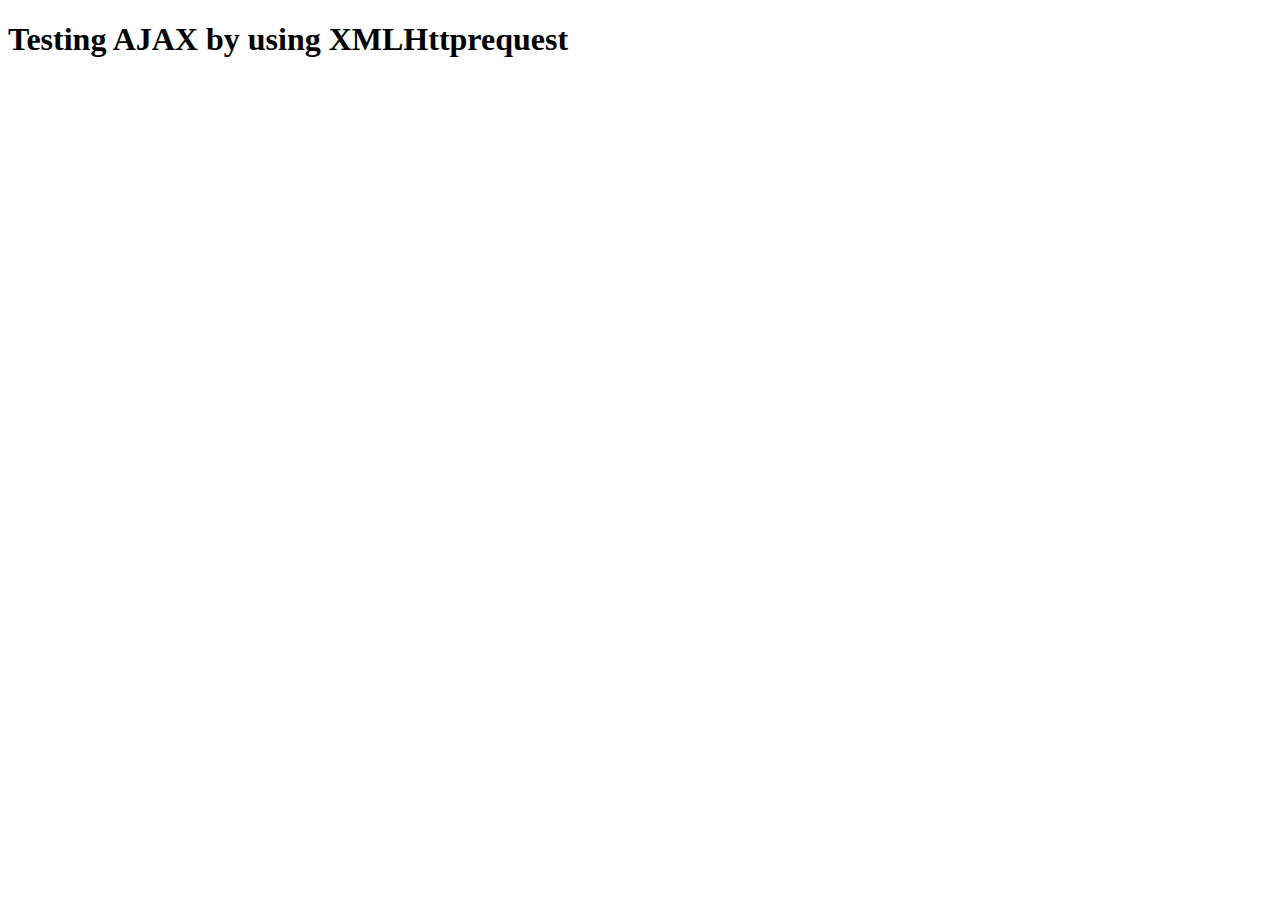
<file: ajaxShowHourScreen/index.html>
<!DOCTYPE html>
<html lang="en">
  <head>
    <meta charset="UTF-8" />
    <meta name="viewport" content="width=device-width, initial-scale=1.0" />
    <meta http-equiv="X-UA-Compatible" content="ie=edge" />
    <title>Document</title>
  </head>
  <body>
    <h1>Testing AJAX by using XMLHttprequest</h1>
    <script src="app.js"></script>
  </body>
</html>
</file>
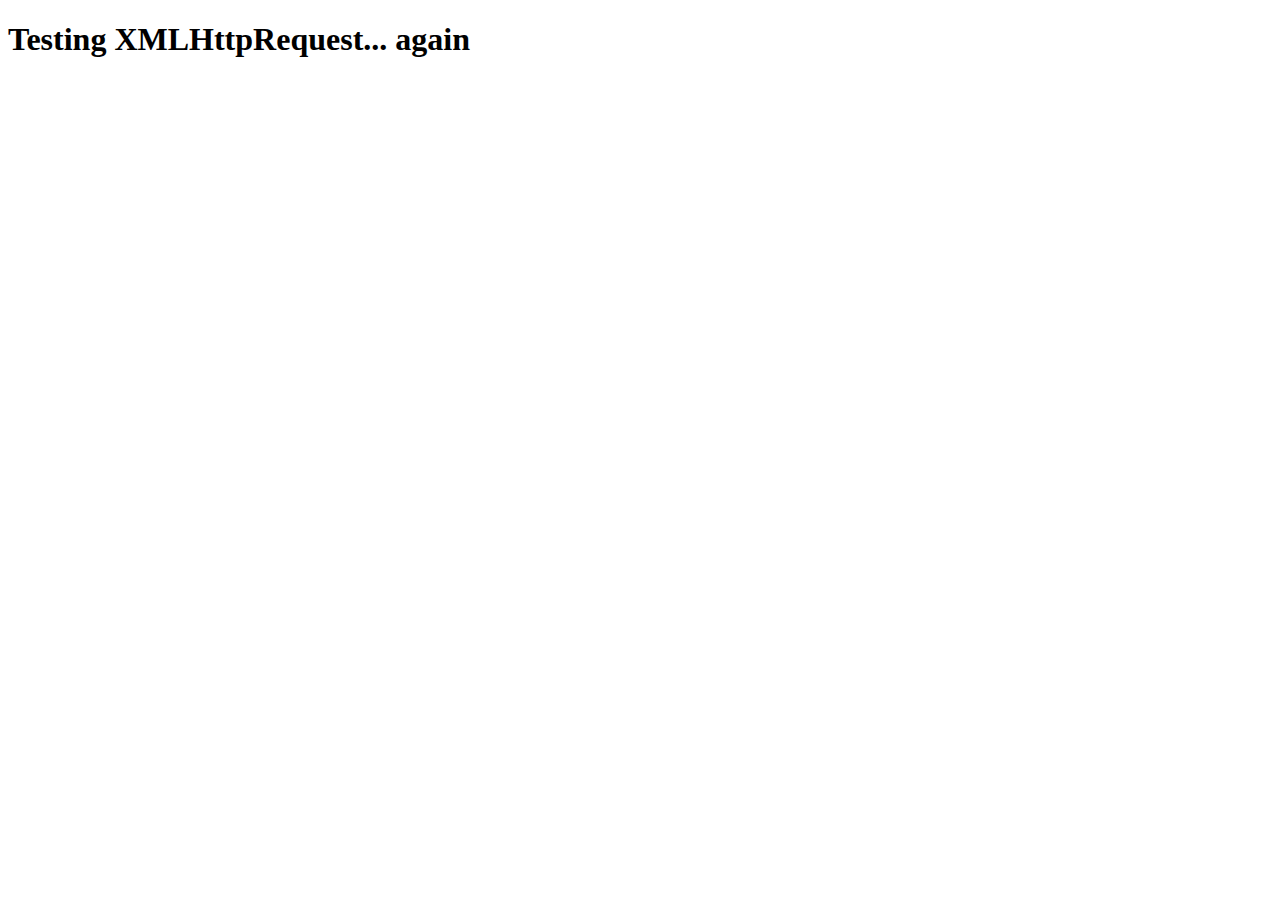
<file: ajaxShowPicturesAndNames/index.html>
<!DOCTYPE html>
<html lang="en">
  <head>
    <meta charset="UTF-8" />
    <meta name="viewport" content="width=device-width, initial-scale=1.0" />
    <meta http-equiv="X-UA-Compatible" content="ie=edge" />
    <title>Cheque the Profiles</title>
  </head>
  <body>
    <style>
      li {
        list-style-type: none;
      }
    </style>

    <h1>Testing XMLHttpRequest... again</h1>
    <ul id="user"></ul>
    <script src="app.js"></script>
  </body>
</html>
</file>
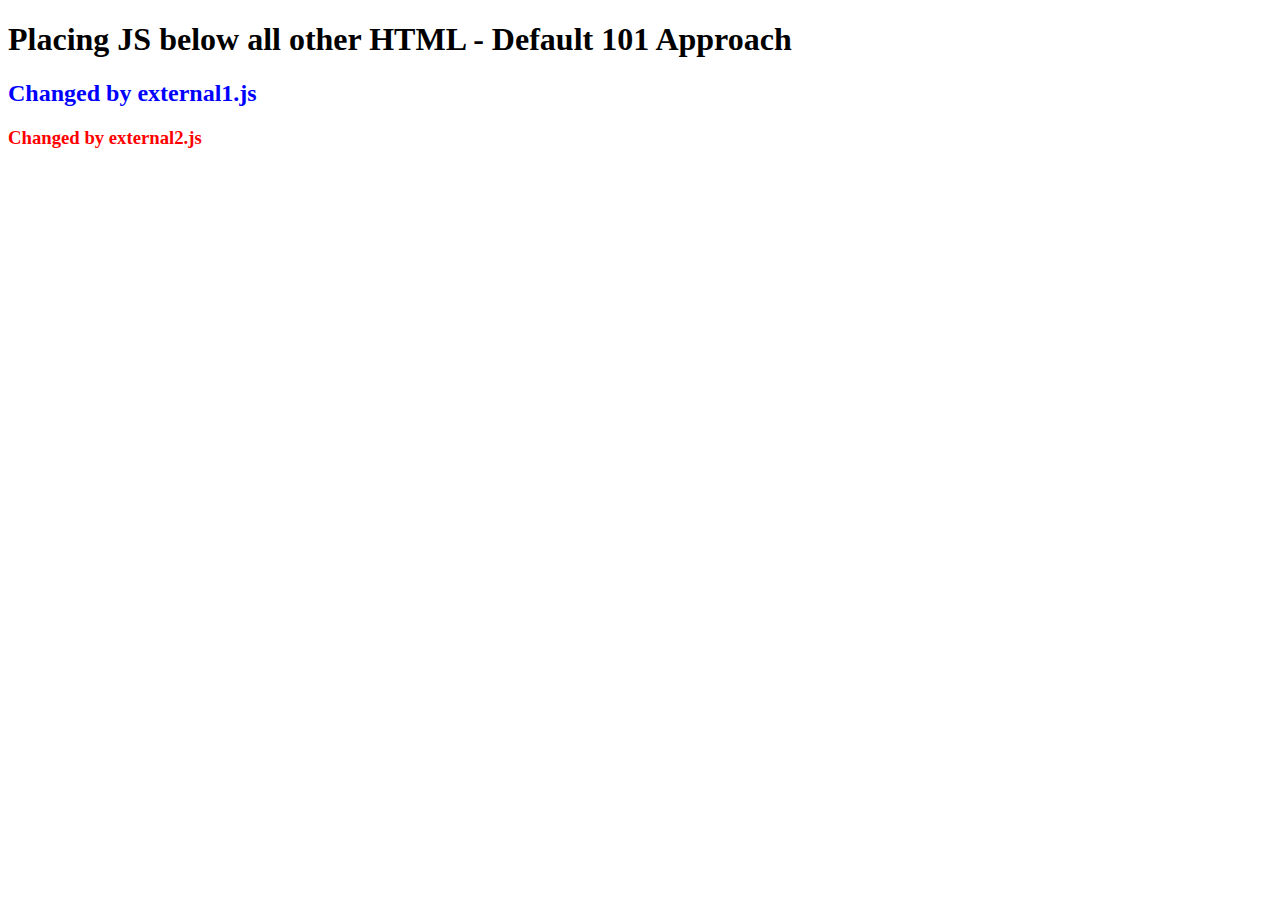
<file: JSAsync/index.html>
<!DOCTYPE html>
<html lang="en">
  <head>
    <meta charset="UTF-8" />
    <meta name="viewport" content="width=device-width, initial-scale=1.0" />
    <title>Document</title>
  </head>
  <body>
    <h1>Placing JS below all other HTML - Default 101 Approach</h1>
    <h2>Changed by external1.js</h2>
    <h3>Changed by external2.js</h3>

    <script>
      console.log("inline 1");
    </script>
    <script async src="external1.js"></script>
    <script>
      console.log("inline 2");
    </script>
    <script async src="external2.js"></script>
    <script>
      console.log("inline 3");
    </script>
  </body>
</html>
</file>
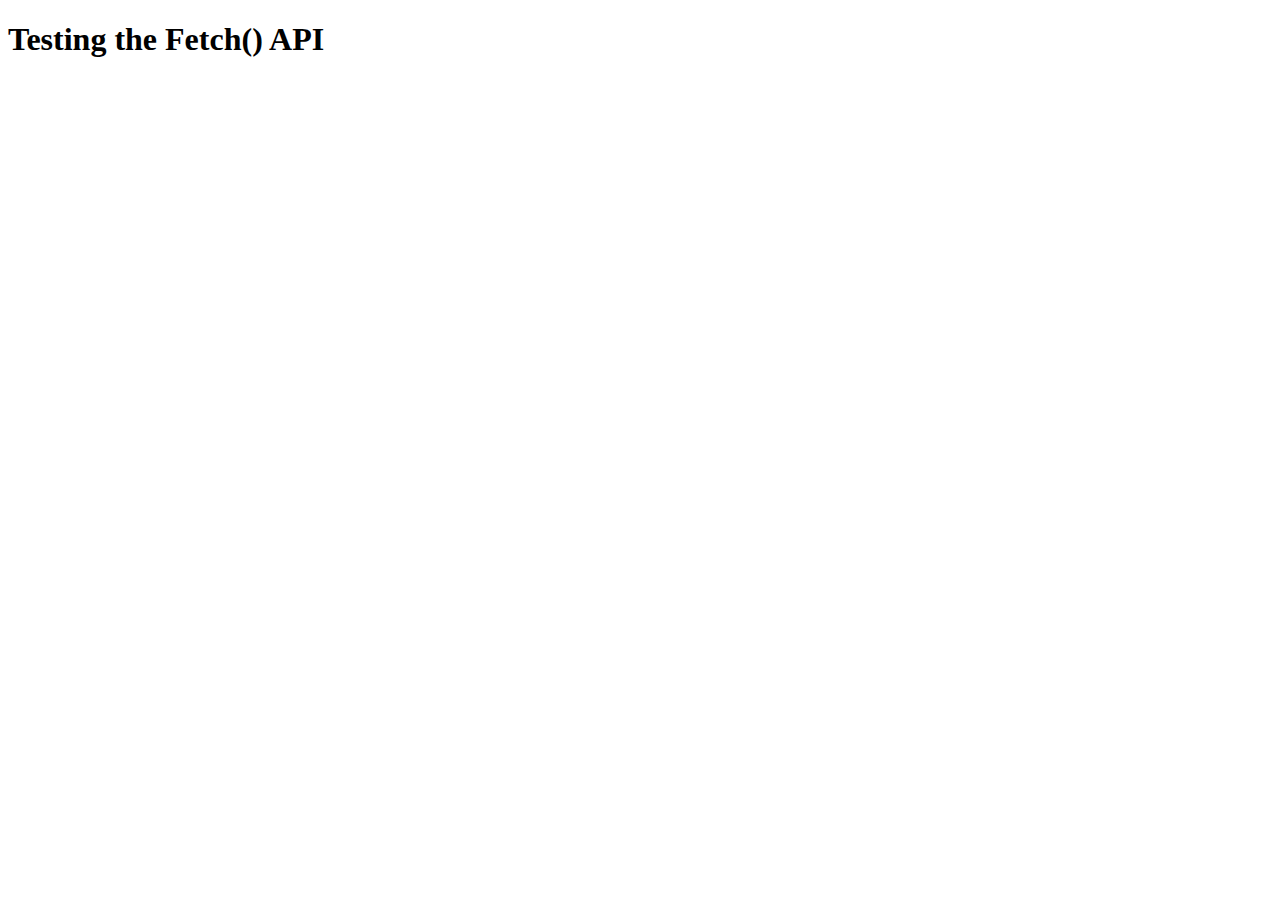
<file: Requests/basicFetchImg/index.html>
<!DOCTYPE html>
<html lang="en">
  <head>
    <meta charset="UTF-8" />
    <meta name="viewport" content="width=device-width, initial-scale=1.0" />
    <meta http-equiv="X-UA-Compatible" content="ie=edge" />
    <title>Document</title>
  </head>
  <body>
    <style>
      #user {
        list-style-type: none;
      }
    </style>
    <h1>Testing the Fetch() API</h1>
    <ul id="user"></ul>
    <script src="app.js"></script>
  </body>
</html>
</file>
